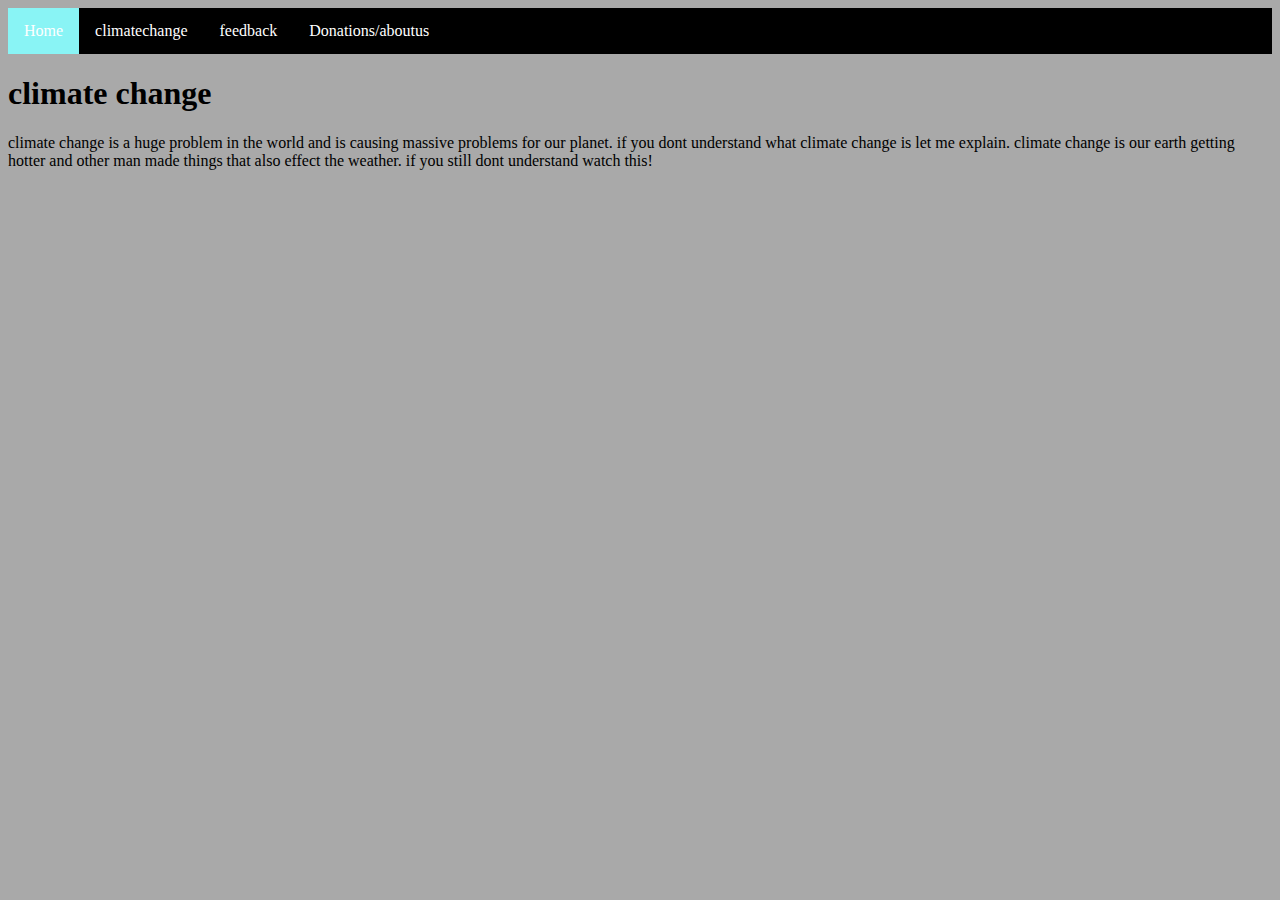
<file: index.html>
<!DOCTYPE html>
<html>

<body syle=<head>

  <body style="background-color:darkgrey;">
    <title> website name </title>
    <link href="style.css" rel="stylesheet" type="text/css" />
    </head>

    <body>

      <ul>
        <li><a class="active" href="index.html">Home</a></li>
        <li><a href="climatechange.html">climatechange</a></li>
        <li><a href="feedback.html">feedback</a></li>
        <li><a href="about.html">Donations/aboutus</a></li>
      </ul>


      <h1> climate change </h1>
      <P> climate change is a huge problem in the world and is causing massive problems for our planet. if you dont understand what climate change is let me explain. climate change is our earth getting hotter and other man made things that also effect the weather. if you still dont understand watch this! </P>

      <iframe width="560" height="315" src="https://www.youtube.com/embed/dcBXmj1nMTQ?si=A04kwWnCsHCxaem6" title="YouTube video player" frameborder="0" allow="accelerometer; autoplay; clipboard-write; encrypted-media; gyroscope; picture-in-picture; web-share" allowfullscreen></iframe>
</file>
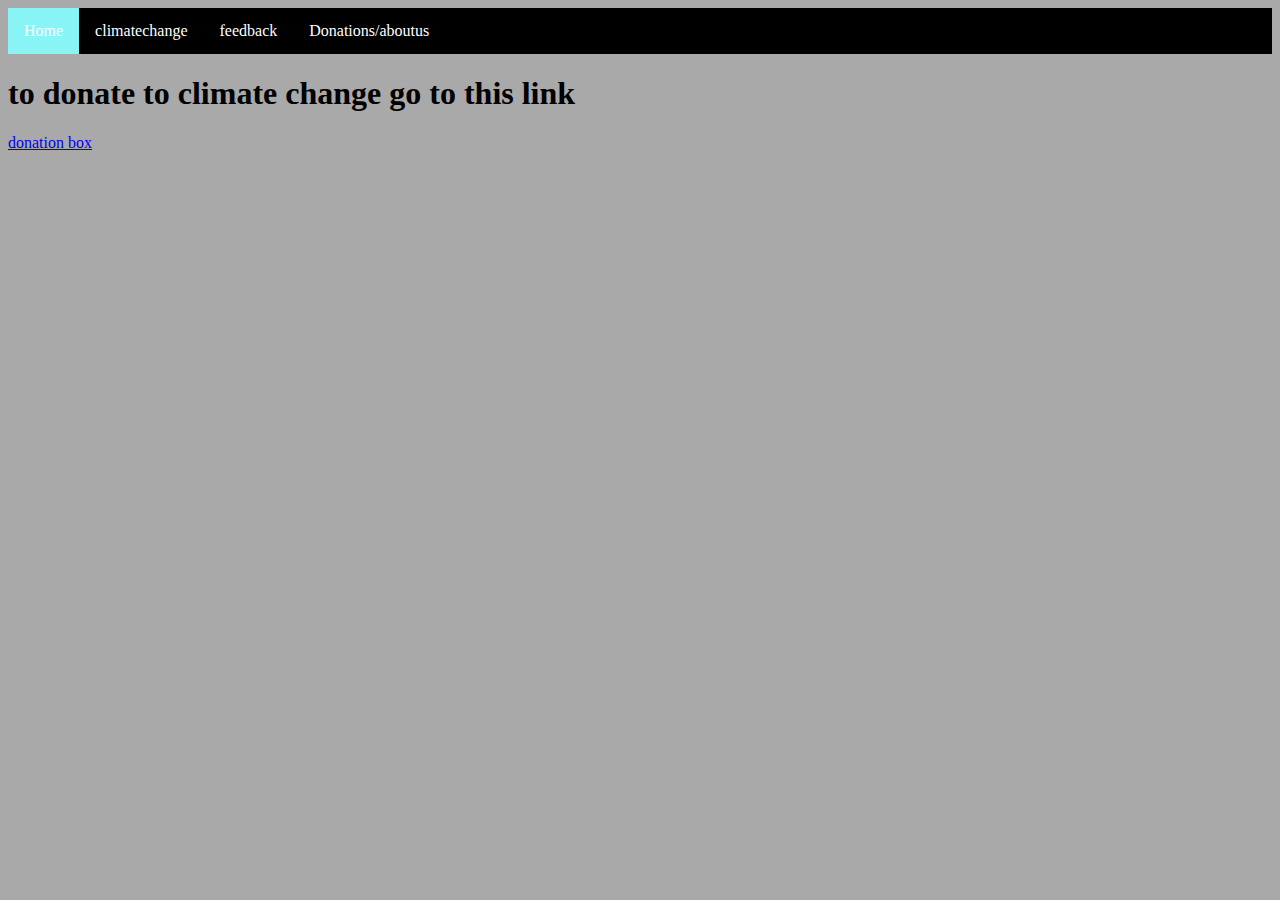
<file: about.html>
<!DOCTYPE html>
<html>

<body syle=<head>

  <body style="background-color:darkgrey;">
    <title> website name </title>
    <link href="style.css" rel="stylesheet" type="text/css" />
    </head>

    <body>

      <ul>
        <li><a class="active" href="index.html">Home</a></li>
        <li><a href="climatechange.html">climatechange</a></li>
        <li><a href="feedback.html">feedback</a></li>
        <li><a href="about.html">Donations/aboutus</a></li>
      </ul>
      <h1> to donate to climate change go to this link </h1>

      
      <p><a href="https://support.wwf.org.uk/climate-recovery-fund">donation box</p>
</file>
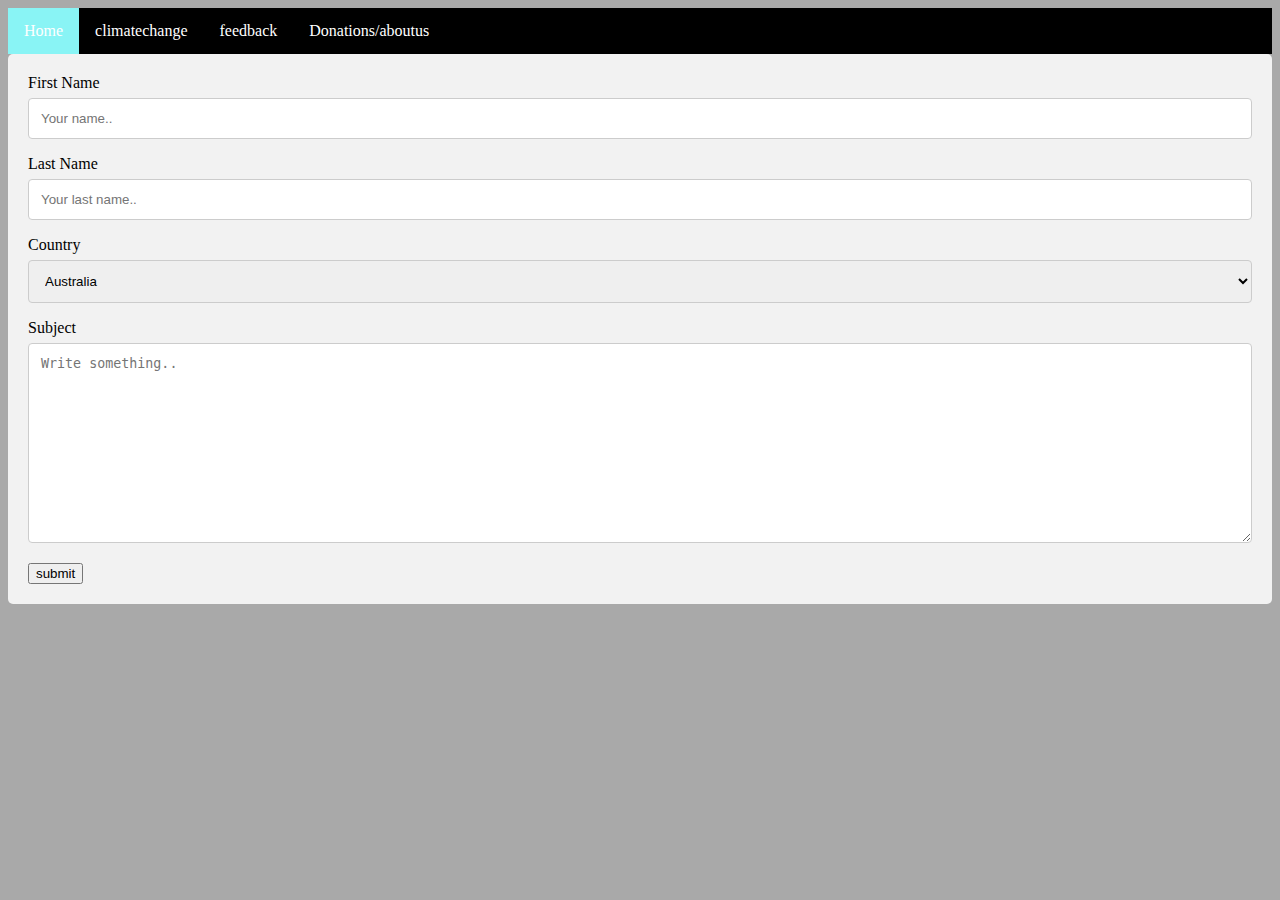
<file: feedback.html>
<!DOCTYPE html>
<html>

<body syle=<head>

  <body style="background-color:darkgrey;">
    <title> website name </title>
    <link href="style.css" rel="stylesheet" type="text/css" />
    </head>

    <body>

      <ul>
        <li><a class="active" href="index.html">Home</a></li>
        <li><a href="climatechange.html">climatechange</a></li>
        <li><a href="feedback.html">feedback</a></li>
        <li><a href="about.html">Donations/aboutus</a></li>
      </ul>


      <div class="container">
        <form action="/action_page.php">
          <label for="fname">First Name</label>
          <input type="text" id="fname" name="firstname" placeholder="Your name..">

          <label for="lname">Last Name</label>
          <input type="text" id="lname" name="lastname" placeholder="Your last name..">

          <label for="country">Country</label>
          <select id="country" name="country">
            <option value="australia">Australia</option>
            <option value="canada">Canada</option>
            <option value="usa">USA</option>
          </select>

          <label for="subject">Subject</label>
          <textarea id="subject" name="subject" placeholder="Write something.." style="height:200px"></textarea>

        </form>
        <button onclick="myalert()">submit</button>
        <!--allowing the pop up window to show up-->
        <script> function myalert() {alert("Thank you for your submission! ");} </script>
      </div>
</file>
<file: style.css>
html {
  height: 100%;
  width: 100%;
}html {
  height: 100%;
  width: 100%;
}

ul {
  list-style-type: none;
  margin: 0;
  padding: 0;
  overflow: hidden;
  background-color: #000000;
}

li {
  float: left;
}

li a {
  display: block;
  color: white;
  text-align: center;
  padding: 14px 16px;
  text-decoration: none;
}

li a:hover:not(.active) {
  background-color: #111;
}

.active {
  background-color: #89f4f5;
}

 {font-family: Arial, Helvetica, sans-serif;}
* {box-sizing: border-box;}

input[type=text], select, textarea {
  width: 100%;
  padding: 12px;
  border: 1px solid #ccc;
  border-radius: 4px;
  box-sizing: border-box;
  margin-top: 6px;
  margin-bottom: 16px;
  resize: vertical;
}

input[type=submit] {
  background-color: #04AA6D;
  color: white;
  padding: 12px 20px;
  border: none;
  border-radius: 4px;
  cursor: pointer;
}

input[type=submit]:hover {
  background-color: #45a049;
}

.container {
  border-radius: 5px;
  background-color: #f2f2f2;
  padding: 20px;
}
</file>
